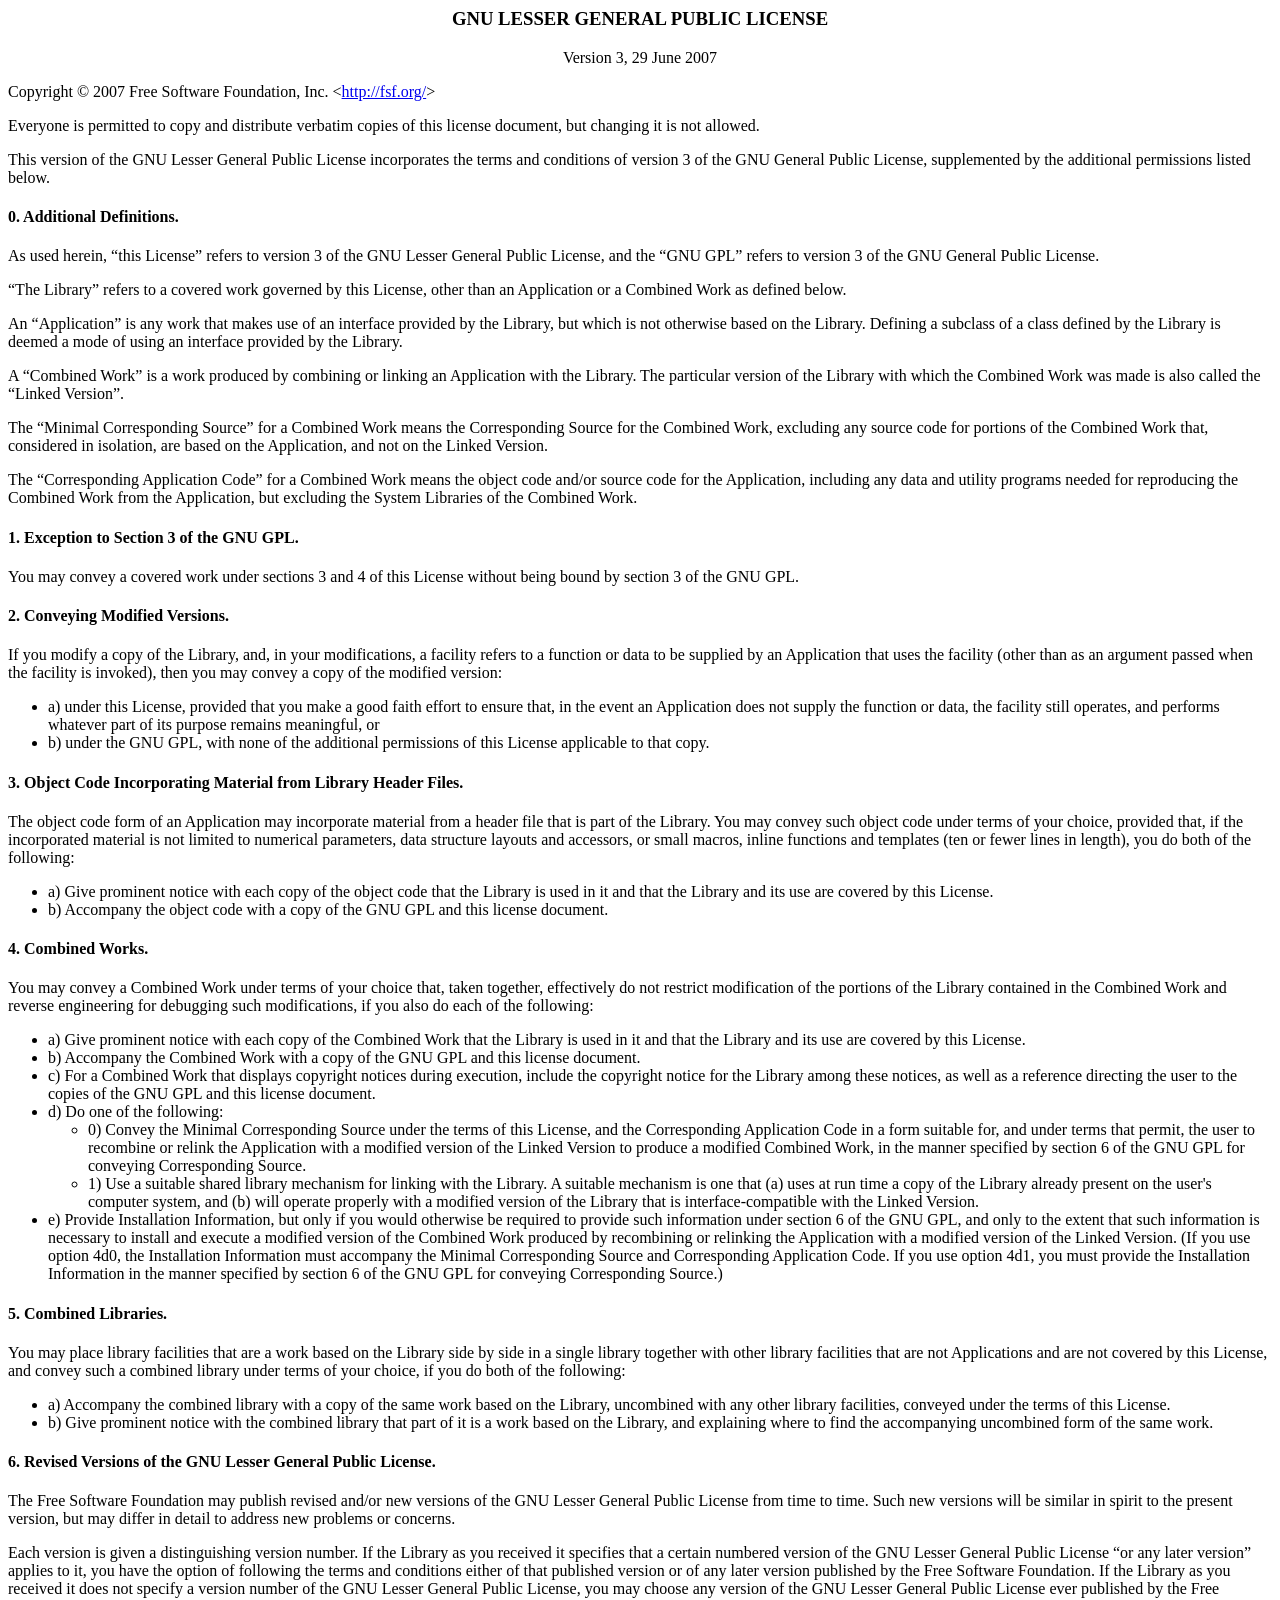
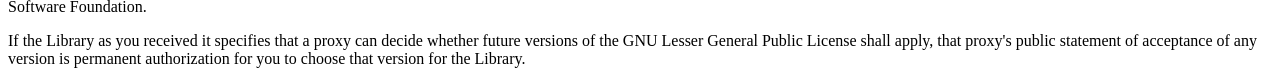
<file: lgpl-3.0-standalone.html>
<!DOCTYPE html PUBLIC "-//W3C//DTD HTML 4.01 Transitional//EN">

<html><head>
 <meta http-equiv="Content-Type" content="text/html; charset=utf-8">
 <title>GNU Lesser General Public License v3.0 - GNU Project - Free Software Foundation (FSF)</title>
 <link rel="alternate" type="application/rdf+xml"
       href="http://www.gnu.org/licenses/lgpl-3.0.rdf" /> 
</head>
<body>
<h3 style="text-align: center;">GNU LESSER GENERAL PUBLIC LICENSE</h3>
<p style="text-align: center;">Version 3, 29 June 2007</p>

<p>Copyright &copy; 2007 Free Software Foundation, Inc.
 &lt;<a href="http://fsf.org/">http://fsf.org/</a>&gt;</p><p>
 Everyone is permitted to copy and distribute verbatim copies
 of this license document, but changing it is not allowed.</p>

<p>This version of the GNU Lesser General Public License incorporates
the terms and conditions of version 3 of the GNU General Public
License, supplemented by the additional permissions listed below.</p>

<h4><a name="section0"></a>0. Additional Definitions.</h4>

<p>As used herein, &ldquo;this License&rdquo; refers to version 3 of the GNU Lesser
General Public License, and the &ldquo;GNU GPL&rdquo; refers to version 3 of the GNU
General Public License.</p>

<p>&ldquo;The Library&rdquo; refers to a covered work governed by this License,
other than an Application or a Combined Work as defined below.</p>

<p>An &ldquo;Application&rdquo; is any work that makes use of an interface provided
by the Library, but which is not otherwise based on the Library.
Defining a subclass of a class defined by the Library is deemed a mode
of using an interface provided by the Library.</p>

<p>A &ldquo;Combined Work&rdquo; is a work produced by combining or linking an
Application with the Library.  The particular version of the Library
with which the Combined Work was made is also called the &ldquo;Linked
Version&rdquo;.</p>

<p>The &ldquo;Minimal Corresponding Source&rdquo; for a Combined Work means the
Corresponding Source for the Combined Work, excluding any source code
for portions of the Combined Work that, considered in isolation, are
based on the Application, and not on the Linked Version.</p>

<p>The &ldquo;Corresponding Application Code&rdquo; for a Combined Work means the
object code and/or source code for the Application, including any data
and utility programs needed for reproducing the Combined Work from the
Application, but excluding the System Libraries of the Combined Work.</p>

<h4><a name="section1"></a>1. Exception to Section 3 of the GNU GPL.</h4>

<p>You may convey a covered work under sections 3 and 4 of this License
without being bound by section 3 of the GNU GPL.</p>

<h4><a name="section2"></a>2. Conveying Modified Versions.</h4>

<p>If you modify a copy of the Library, and, in your modifications, a
facility refers to a function or data to be supplied by an Application
that uses the facility (other than as an argument passed when the
facility is invoked), then you may convey a copy of the modified
version:</p>

<ul>
<li>a) under this License, provided that you make a good faith effort to
   ensure that, in the event an Application does not supply the
   function or data, the facility still operates, and performs
   whatever part of its purpose remains meaningful, or</li>

<li>b) under the GNU GPL, with none of the additional permissions of
   this License applicable to that copy.</li>
</ul>

<h4><a name="section3"></a>3. Object Code Incorporating Material from Library Header Files.</h4>

<p>The object code form of an Application may incorporate material from
a header file that is part of the Library.  You may convey such object
code under terms of your choice, provided that, if the incorporated
material is not limited to numerical parameters, data structure
layouts and accessors, or small macros, inline functions and templates
(ten or fewer lines in length), you do both of the following:</p>

<ul>
<li>a) Give prominent notice with each copy of the object code that the
   Library is used in it and that the Library and its use are
   covered by this License.</li>

<li>b) Accompany the object code with a copy of the GNU GPL and this license
   document.</li>
</ul>

<h4><a name="section4"></a>4. Combined Works.</h4>

<p>You may convey a Combined Work under terms of your choice that,
taken together, effectively do not restrict modification of the
portions of the Library contained in the Combined Work and reverse
engineering for debugging such modifications, if you also do each of
the following:</p>

<ul>
<li>a) Give prominent notice with each copy of the Combined Work that
   the Library is used in it and that the Library and its use are
   covered by this License.</li>

<li>b) Accompany the Combined Work with a copy of the GNU GPL and this license
   document.</li>

<li>c) For a Combined Work that displays copyright notices during
   execution, include the copyright notice for the Library among
   these notices, as well as a reference directing the user to the
   copies of the GNU GPL and this license document.</li>

<li>d) Do one of the following:

<ul>
<li>0) Convey the Minimal Corresponding Source under the terms of this
       License, and the Corresponding Application Code in a form
       suitable for, and under terms that permit, the user to
       recombine or relink the Application with a modified version of
       the Linked Version to produce a modified Combined Work, in the
       manner specified by section 6 of the GNU GPL for conveying
       Corresponding Source.</li>

<li>1) Use a suitable shared library mechanism for linking with the
       Library.  A suitable mechanism is one that (a) uses at run time
       a copy of the Library already present on the user's computer
       system, and (b) will operate properly with a modified version
       of the Library that is interface-compatible with the Linked
       Version.</li>
</ul></li>

<li>e) Provide Installation Information, but only if you would otherwise
   be required to provide such information under section 6 of the
   GNU GPL, and only to the extent that such information is
   necessary to install and execute a modified version of the
   Combined Work produced by recombining or relinking the
   Application with a modified version of the Linked Version. (If
   you use option 4d0, the Installation Information must accompany
   the Minimal Corresponding Source and Corresponding Application
   Code. If you use option 4d1, you must provide the Installation
   Information in the manner specified by section 6 of the GNU GPL
   for conveying Corresponding Source.)</li>
</ul>

<h4><a name="section5"></a>5. Combined Libraries.</h4>

<p>You may place library facilities that are a work based on the
Library side by side in a single library together with other library
facilities that are not Applications and are not covered by this
License, and convey such a combined library under terms of your
choice, if you do both of the following:</p>

<ul>
<li>a) Accompany the combined library with a copy of the same work based
   on the Library, uncombined with any other library facilities,
   conveyed under the terms of this License.</li>

<li>b) Give prominent notice with the combined library that part of it
   is a work based on the Library, and explaining where to find the
   accompanying uncombined form of the same work.</li>
</ul>

<h4><a name="section6"></a>6. Revised Versions of the GNU Lesser General Public License.</h4>

<p>The Free Software Foundation may publish revised and/or new versions
of the GNU Lesser General Public License from time to time. Such new
versions will be similar in spirit to the present version, but may
differ in detail to address new problems or concerns.</p>

<p>Each version is given a distinguishing version number. If the
Library as you received it specifies that a certain numbered version
of the GNU Lesser General Public License &ldquo;or any later version&rdquo;
applies to it, you have the option of following the terms and
conditions either of that published version or of any later version
published by the Free Software Foundation. If the Library as you
received it does not specify a version number of the GNU Lesser
General Public License, you may choose any version of the GNU Lesser
General Public License ever published by the Free Software Foundation.</p>

<p>If the Library as you received it specifies that a proxy can decide
whether future versions of the GNU Lesser General Public License shall
apply, that proxy's public statement of acceptance of any version is
permanent authorization for you to choose that version for the
Library.</p>

</body></html>
</file>
